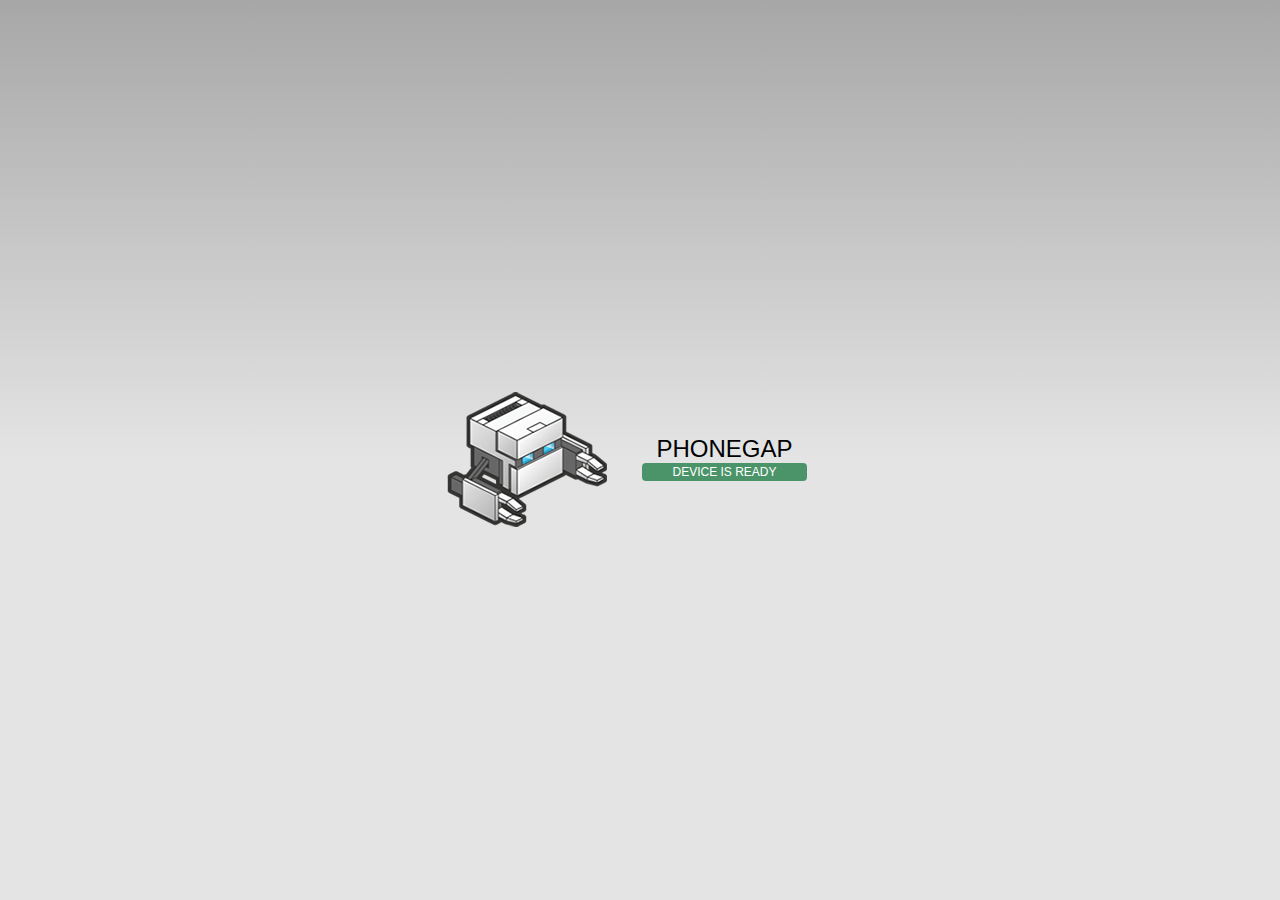
<file: appDirectory/platforms/android/assets/www/index.html>
<!DOCTYPE html>
<!--
    Licensed to the Apache Software Foundation (ASF) under one
    or more contributor license agreements.  See the NOTICE file
    distributed with this work for additional information
    regarding copyright ownership.  The ASF licenses this file
    to you under the Apache License, Version 2.0 (the
    "License"); you may not use this file except in compliance
    with the License.  You may obtain a copy of the License at

    http://www.apache.org/licenses/LICENSE-2.0

    Unless required by applicable law or agreed to in writing,
    software distributed under the License is distributed on an
    "AS IS" BASIS, WITHOUT WARRANTIES OR CONDITIONS OF ANY
     KIND, either express or implied.  See the License for the
    specific language governing permissions and limitations
    under the License.
-->
<html>
    <head>
        <meta charset="utf-8" />
        <meta name="format-detection" content="telephone=no" />
        <meta name="viewport" content="user-scalable=no, initial-scale=1, maximum-scale=1, minimum-scale=1, width=device-width, height=device-height, target-densitydpi=device-dpi" />
        <link rel="stylesheet" type="text/css" href="css/index.css" />
        <title>Hello World</title>
    </head>
    <body>
        <div class="app">
            <h1>PhoneGap</h1>
            <div id="deviceready" class="blink">
                <p class="event listening">Connecting to Device</p>
                <p class="event received">Device is Ready</p>
            </div>
        </div>
        <script type="text/javascript" src="phonegap.js"></script>
        <script type="text/javascript" src="js/index.js"></script>
        <script type="text/javascript">
            app.initialize();
        </script>
    </body>
</html>
</file>
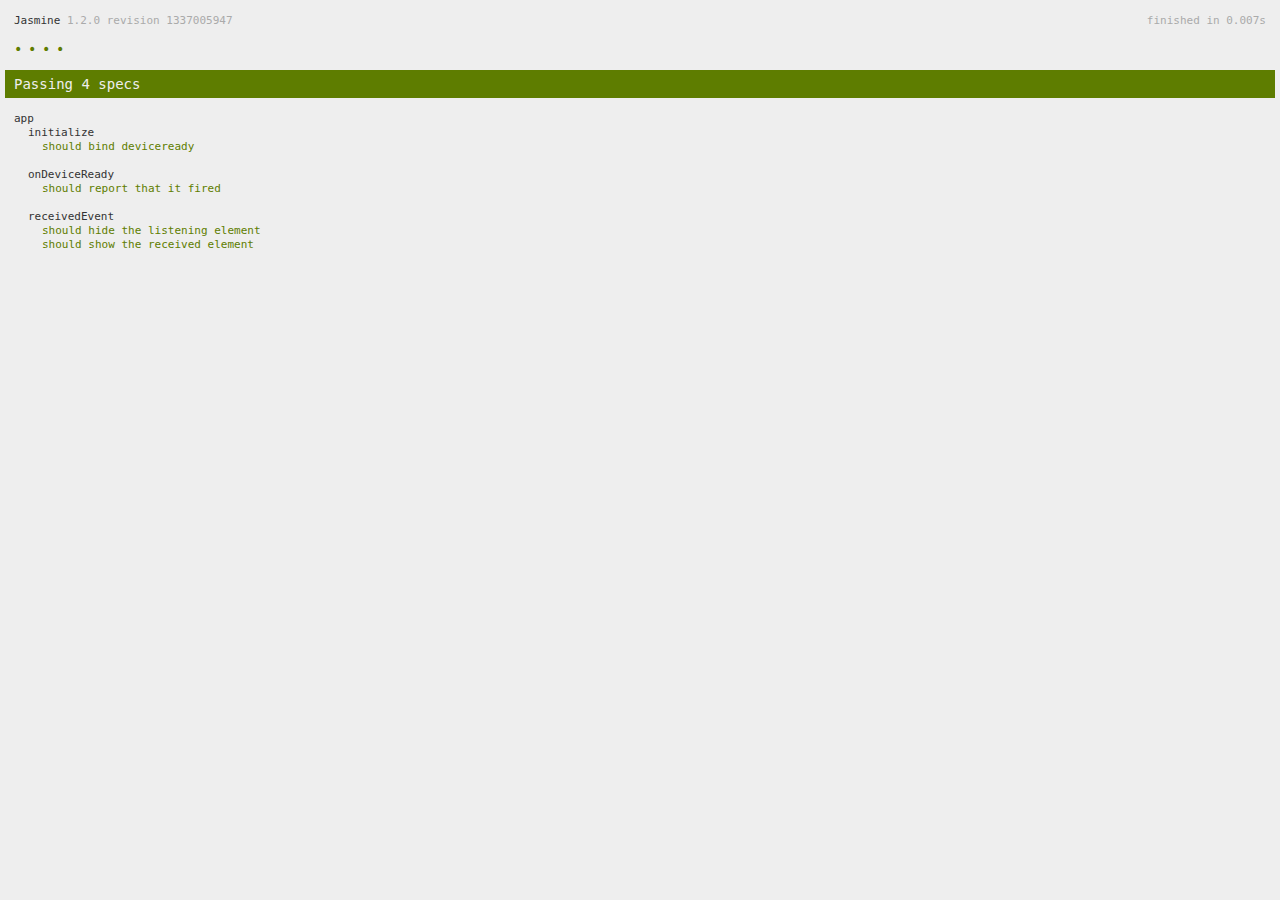
<file: appDirectory/www/spec.html>
<!DOCTYPE html>
<!--
    Licensed to the Apache Software Foundation (ASF) under one
    or more contributor license agreements.  See the NOTICE file
    distributed with this work for additional information
    regarding copyright ownership.  The ASF licenses this file
    to you under the Apache License, Version 2.0 (the
    "License"); you may not use this file except in compliance
    with the License.  You may obtain a copy of the License at

    http://www.apache.org/licenses/LICENSE-2.0

    Unless required by applicable law or agreed to in writing,
    software distributed under the License is distributed on an
    "AS IS" BASIS, WITHOUT WARRANTIES OR CONDITIONS OF ANY
     KIND, either express or implied.  See the License for the
    specific language governing permissions and limitations
    under the License.
-->
<html>
    <head>
        <title>Jasmine Spec Runner</title>

        <!-- jasmine source -->
        <link rel="shortcut icon" type="image/png" href="spec/lib/jasmine-1.2.0/jasmine_favicon.png">
        <link rel="stylesheet" type="text/css" href="spec/lib/jasmine-1.2.0/jasmine.css">
        <script type="text/javascript" src="spec/lib/jasmine-1.2.0/jasmine.js"></script>
        <script type="text/javascript" src="spec/lib/jasmine-1.2.0/jasmine-html.js"></script>

        <!-- include source files here... -->
        <script type="text/javascript" src="js/index.js"></script>

        <!-- include spec files here... -->
        <script type="text/javascript" src="spec/helper.js"></script>
        <script type="text/javascript" src="spec/index.js"></script>

        <script type="text/javascript">
            (function() {
                var jasmineEnv = jasmine.getEnv();
                jasmineEnv.updateInterval = 1000;

                var htmlReporter = new jasmine.HtmlReporter();

                jasmineEnv.addReporter(htmlReporter);

                jasmineEnv.specFilter = function(spec) {
                    return htmlReporter.specFilter(spec);
                };

                var currentWindowOnload = window.onload;

                window.onload = function() {
                    if (currentWindowOnload) {
                        currentWindowOnload();
                    }
                    execJasmine();
                };

                function execJasmine() {
                    jasmineEnv.execute();
                }
            })();
        </script>
    </head>
    <body>
        <div id="stage" style="display:none;"></div>
    </body>
</html>
</file>
<file: appDirectory/www/spec/lib/jasmine-1.2.0/jasmine.css>
body { background-color: #eeeeee; padding: 0; margin: 5px; overflow-y: scroll; }

#HTMLReporter { font-size: 11px; font-family: Monaco, "Lucida Console", monospace; line-height: 14px; color: #333333; }
#HTMLReporter a { text-decoration: none; }
#HTMLReporter a:hover { text-decoration: underline; }
#HTMLReporter p, #HTMLReporter h1, #HTMLReporter h2, #HTMLReporter h3, #HTMLReporter h4, #HTMLReporter h5, #HTMLReporter h6 { margin: 0; line-height: 14px; }
#HTMLReporter .banner, #HTMLReporter .symbolSummary, #HTMLReporter .summary, #HTMLReporter .resultMessage, #HTMLReporter .specDetail .description, #HTMLReporter .alert .bar, #HTMLReporter .stackTrace { padding-left: 9px; padding-right: 9px; }
#HTMLReporter #jasmine_content { position: fixed; right: 100%; }
#HTMLReporter .version { color: #aaaaaa; }
#HTMLReporter .banner { margin-top: 14px; }
#HTMLReporter .duration { color: #aaaaaa; float: right; }
#HTMLReporter .symbolSummary { overflow: hidden; *zoom: 1; margin: 14px 0; }
#HTMLReporter .symbolSummary li { display: block; float: left; height: 7px; width: 14px; margin-bottom: 7px; font-size: 16px; }
#HTMLReporter .symbolSummary li.passed { font-size: 14px; }
#HTMLReporter .symbolSummary li.passed:before { color: #5e7d00; content: "\02022"; }
#HTMLReporter .symbolSummary li.failed { line-height: 9px; }
#HTMLReporter .symbolSummary li.failed:before { color: #b03911; content: "x"; font-weight: bold; margin-left: -1px; }
#HTMLReporter .symbolSummary li.skipped { font-size: 14px; }
#HTMLReporter .symbolSummary li.skipped:before { color: #bababa; content: "\02022"; }
#HTMLReporter .symbolSummary li.pending { line-height: 11px; }
#HTMLReporter .symbolSummary li.pending:before { color: #aaaaaa; content: "-"; }
#HTMLReporter .bar { line-height: 28px; font-size: 14px; display: block; color: #eee; }
#HTMLReporter .runningAlert { background-color: #666666; }
#HTMLReporter .skippedAlert { background-color: #aaaaaa; }
#HTMLReporter .skippedAlert:first-child { background-color: #333333; }
#HTMLReporter .skippedAlert:hover { text-decoration: none; color: white; text-decoration: underline; }
#HTMLReporter .passingAlert { background-color: #a6b779; }
#HTMLReporter .passingAlert:first-child { background-color: #5e7d00; }
#HTMLReporter .failingAlert { background-color: #cf867e; }
#HTMLReporter .failingAlert:first-child { background-color: #b03911; }
#HTMLReporter .results { margin-top: 14px; }
#HTMLReporter #details { display: none; }
#HTMLReporter .resultsMenu, #HTMLReporter .resultsMenu a { background-color: #fff; color: #333333; }
#HTMLReporter.showDetails .summaryMenuItem { font-weight: normal; text-decoration: inherit; }
#HTMLReporter.showDetails .summaryMenuItem:hover { text-decoration: underline; }
#HTMLReporter.showDetails .detailsMenuItem { font-weight: bold; text-decoration: underline; }
#HTMLReporter.showDetails .summary { display: none; }
#HTMLReporter.showDetails #details { display: block; }
#HTMLReporter .summaryMenuItem { font-weight: bold; text-decoration: underline; }
#HTMLReporter .summary { margin-top: 14px; }
#HTMLReporter .summary .suite .suite, #HTMLReporter .summary .specSummary { margin-left: 14px; }
#HTMLReporter .summary .specSummary.passed a { color: #5e7d00; }
#HTMLReporter .summary .specSummary.failed a { color: #b03911; }
#HTMLReporter .description + .suite { margin-top: 0; }
#HTMLReporter .suite { margin-top: 14px; }
#HTMLReporter .suite a { color: #333333; }
#HTMLReporter #details .specDetail { margin-bottom: 28px; }
#HTMLReporter #details .specDetail .description { display: block; color: white; background-color: #b03911; }
#HTMLReporter .resultMessage { padding-top: 14px; color: #333333; }
#HTMLReporter .resultMessage span.result { display: block; }
#HTMLReporter .stackTrace { margin: 5px 0 0 0; max-height: 224px; overflow: auto; line-height: 18px; color: #666666; border: 1px solid #ddd; background: white; white-space: pre; }

#TrivialReporter { padding: 8px 13px; position: absolute; top: 0; bottom: 0; left: 0; right: 0; overflow-y: scroll; background-color: white; font-family: "Helvetica Neue Light", "Lucida Grande", "Calibri", "Arial", sans-serif; /*.resultMessage {*/ /*white-space: pre;*/ /*}*/ }
#TrivialReporter a:visited, #TrivialReporter a { color: #303; }
#TrivialReporter a:hover, #TrivialReporter a:active { color: blue; }
#TrivialReporter .run_spec { float: right; padding-right: 5px; font-size: .8em; text-decoration: none; }
#TrivialReporter .banner { color: #303; background-color: #fef; padding: 5px; }
#TrivialReporter .logo { float: left; font-size: 1.1em; padding-left: 5px; }
#TrivialReporter .logo .version { font-size: .6em; padding-left: 1em; }
#TrivialReporter .runner.running { background-color: yellow; }
#TrivialReporter .options { text-align: right; font-size: .8em; }
#TrivialReporter .suite { border: 1px outset gray; margin: 5px 0; padding-left: 1em; }
#TrivialReporter .suite .suite { margin: 5px; }
#TrivialReporter .suite.passed { background-color: #dfd; }
#TrivialReporter .suite.failed { background-color: #fdd; }
#TrivialReporter .spec { margin: 5px; padding-left: 1em; clear: both; }
#TrivialReporter .spec.failed, #TrivialReporter .spec.passed, #TrivialReporter .spec.skipped { padding-bottom: 5px; border: 1px solid gray; }
#TrivialReporter .spec.failed { background-color: #fbb; border-color: red; }
#TrivialReporter .spec.passed { background-color: #bfb; border-color: green; }
#TrivialReporter .spec.skipped { background-color: #bbb; }
#TrivialReporter .messages { border-left: 1px dashed gray; padding-left: 1em; padding-right: 1em; }
#TrivialReporter .passed { background-color: #cfc; display: none; }
#TrivialReporter .failed { background-color: #fbb; }
#TrivialReporter .skipped { color: #777; background-color: #eee; display: none; }
#TrivialReporter .resultMessage span.result { display: block; line-height: 2em; color: black; }
#TrivialReporter .resultMessage .mismatch { color: black; }
#TrivialReporter .stackTrace { white-space: pre; font-size: .8em; margin-left: 10px; max-height: 5em; overflow: auto; border: 1px inset red; padding: 1em; background: #eef; }
#TrivialReporter .finished-at { padding-left: 1em; font-size: .6em; }
#TrivialReporter.show-passed .passed, #TrivialReporter.show-skipped .skipped { display: block; }
#TrivialReporter #jasmine_content { position: fixed; right: 100%; }
#TrivialReporter .runner { border: 1px solid gray; display: block; margin: 5px 0; padding: 2px 0 2px 10px; }
</file>
<file: appDirectory/platforms/android/assets/www/css/index.css>
/*
 * Licensed to the Apache Software Foundation (ASF) under one
 * or more contributor license agreements.  See the NOTICE file
 * distributed with this work for additional information
 * regarding copyright ownership.  The ASF licenses this file
 * to you under the Apache License, Version 2.0 (the
 * "License"); you may not use this file except in compliance
 * with the License.  You may obtain a copy of the License at
 *
 * http://www.apache.org/licenses/LICENSE-2.0
 *
 * Unless required by applicable law or agreed to in writing,
 * software distributed under the License is distributed on an
 * "AS IS" BASIS, WITHOUT WARRANTIES OR CONDITIONS OF ANY
 * KIND, either express or implied.  See the License for the
 * specific language governing permissions and limitations
 * under the License.
 */
* {
    -webkit-tap-highlight-color: rgba(0,0,0,0); /* make transparent link selection, adjust last value opacity 0 to 1.0 */
}

body {
    -webkit-touch-callout: none;                /* prevent callout to copy image, etc when tap to hold */
    -webkit-text-size-adjust: none;             /* prevent webkit from resizing text to fit */
    -webkit-user-select: none;                  /* prevent copy paste, to allow, change 'none' to 'text' */
    background-color:#E4E4E4;
    background-image:linear-gradient(top, #A7A7A7 0%, #E4E4E4 51%);
    background-image:-webkit-linear-gradient(top, #A7A7A7 0%, #E4E4E4 51%);
    background-image:-ms-linear-gradient(top, #A7A7A7 0%, #E4E4E4 51%);
    background-image:-webkit-gradient(
        linear,
        left top,
        left bottom,
        color-stop(0, #A7A7A7),
        color-stop(0.51, #E4E4E4)
    );
    background-attachment:fixed;
    font-family:'HelveticaNeue-Light', 'HelveticaNeue', Helvetica, Arial, sans-serif;
    font-size:12px;
    height:100%;
    margin:0px;
    padding:0px;
    text-transform:uppercase;
    width:100%;
}

/* Portrait layout (default) */
.app {
    background:url(../img/logo.png) no-repeat center top; /* 170px x 200px */
    position:absolute;             /* position in the center of the screen */
    left:50%;
    top:50%;
    height:50px;                   /* text area height */
    width:225px;                   /* text area width */
    text-align:center;
    padding:180px 0px 0px 0px;     /* image height is 200px (bottom 20px are overlapped with text) */
    margin:-115px 0px 0px -112px;  /* offset vertical: half of image height and text area height */
                                   /* offset horizontal: half of text area width */
}

/* Landscape layout (with min-width) */
@media screen and (min-aspect-ratio: 1/1) and (min-width:400px) {
    .app {
        background-position:left center;
        padding:75px 0px 75px 170px;  /* padding-top + padding-bottom + text area = image height */
        margin:-90px 0px 0px -198px;  /* offset vertical: half of image height */
                                      /* offset horizontal: half of image width and text area width */
    }
}

h1 {
    font-size:24px;
    font-weight:normal;
    margin:0px;
    overflow:visible;
    padding:0px;
    text-align:center;
}

.event {
    border-radius:4px;
    -webkit-border-radius:4px;
    color:#FFFFFF;
    font-size:12px;
    margin:0px 30px;
    padding:2px 0px;
}

.event.listening {
    background-color:#333333;
    display:block;
}

.event.received {
    background-color:#4B946A;
    display:none;
}

@keyframes fade {
    from { opacity: 1.0; }
    50% { opacity: 0.4; }
    to { opacity: 1.0; }
}
 
@-webkit-keyframes fade {
    from { opacity: 1.0; }
    50% { opacity: 0.4; }
    to { opacity: 1.0; }
}
 
.blink {
    animation:fade 3000ms infinite;
    -webkit-animation:fade 3000ms infinite;
}
</file>
